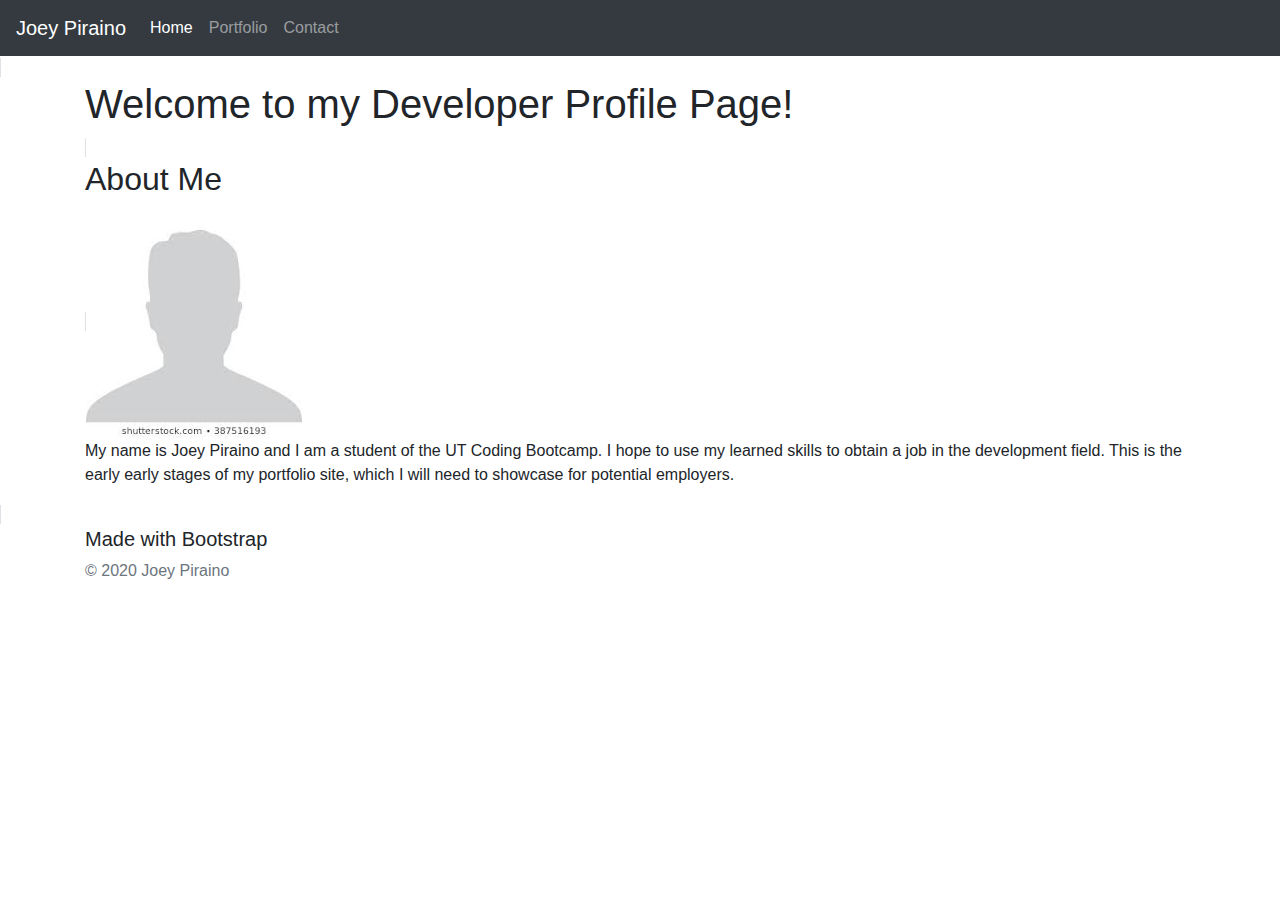
<file: index.html>
<!DOCTYPE html>
<html lang="en-us">

<head>

    <meta charset="UTF-8"/>
    <title>Home</title>
    <link rel="stylesheet" href="https://maxcdn.bootstrapcdn.com/bootstrap/4.0.0/css/bootstrap.min.css"/>
      
</head>
      
<body>
  
    <nav class="navbar navbar-expand-lg navbar-dark bg-dark">
        <a class="navbar-brand" href="index.html">Joey Piraino</a>
        <button class="navbar-toggler" type="button" data-toggle="collapse" data-target="#navbarNav" aria-controls="navbarNav" aria-expanded="false" aria-label="Toggle navigation">
          <span class="navbar-toggler-icon"></span>
        </button>
        <div class="collapse navbar-collapse" id="navbarNav">
          <ul class="navbar-nav">
            <li class="nav-item active">
              <a class="nav-link" href="index.html">Home <span class="sr-only">(current)</span></a>
            </li>
            <li class="nav-item">
              <a class="nav-link" href="portfolio.html">Portfolio</a>
            </li>
            <li class="nav-item">
              <a class="nav-link" href="contact.html">Contact</a>
            </li>
          </ul>
        </div>
    </nav>

  <span class="border">
    <div class="container">
      <h1>Welcome to my Developer Profile Page!</h1>
      <span class="border"><h2>About Me</h2></span>
      <img src="avatar.jpeg" alt="Male Default Placeholder"/>
        <p>My name is Joey Piraino and I am a student of the UT Coding Bootcamp.
          I hope to use my learned skills to obtain a job in the development field.
          This is the early early stages of my portfolio site, which I will need to showcase
          for potential employers.
        </p>
    </div>
  </span>

  <footer>
    <div id="footer">
      <div class="container">
        <h5>Made with Bootstrap</h5>
        <p class="text-muted credit">
            &copy; 2020 Joey Piraino
        </p>
      </div>
    </div>
  </footer>

</body>
      
</html>
</file>
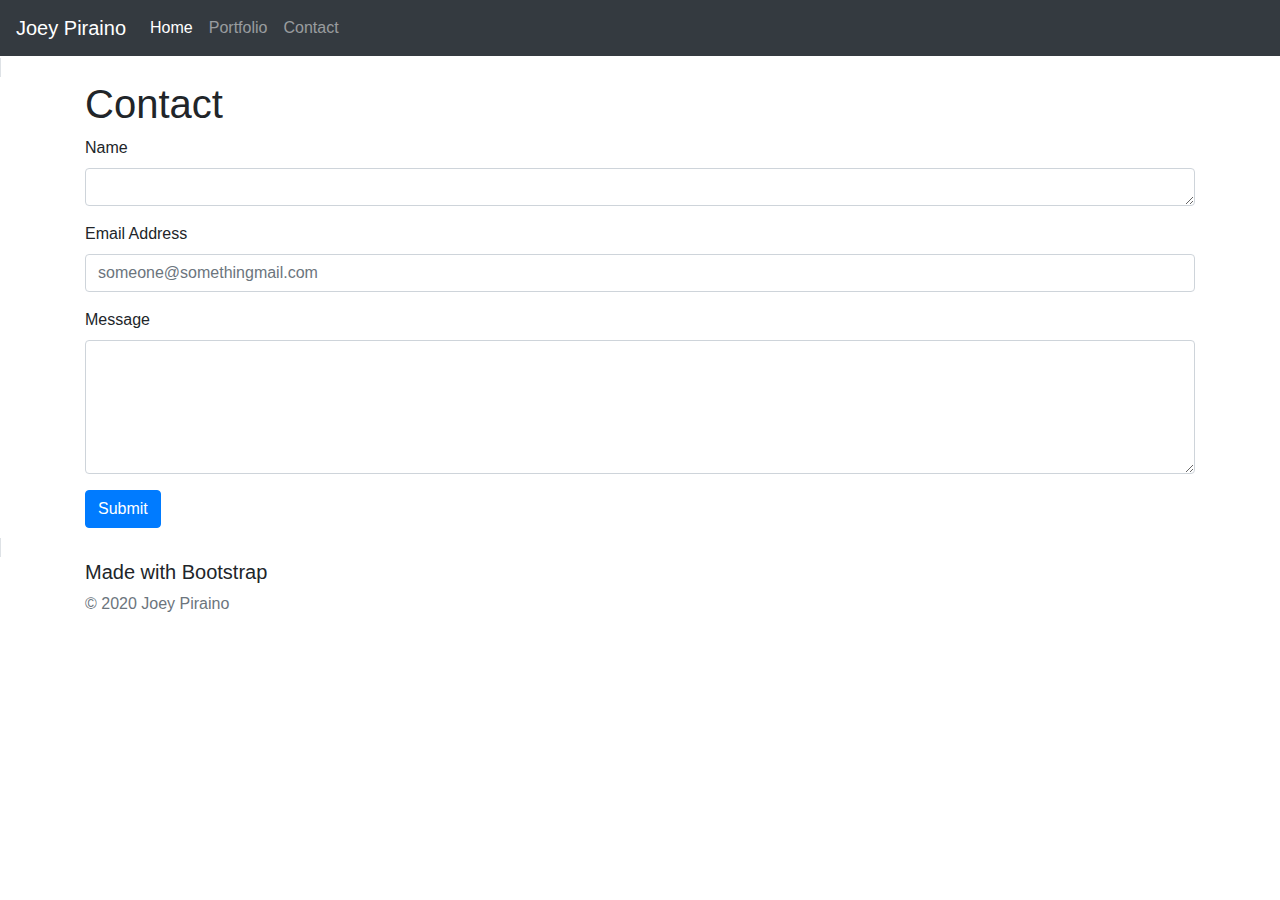
<file: contact.html>
<!DOCTYPE html>
<html lang="en-us">

<head>

    <meta charset="UTF-8"/>
    <title>Contact</title>
    <link rel="stylesheet" href="https://maxcdn.bootstrapcdn.com/bootstrap/4.0.0/css/bootstrap.min.css"/>
      
</head>
      
<body>

    <nav class="navbar navbar-expand-lg navbar-dark bg-dark">
        <a class="navbar-brand" href="index.html">Joey Piraino</a>
        <button class="navbar-toggler" type="button" data-toggle="collapse" data-target="#navbarNav" aria-controls="navbarNav" aria-expanded="false" aria-label="Toggle navigation">
          <span class="navbar-toggler-icon"></span>
        </button>
        <div class="collapse navbar-collapse" id="navbarNav">
          <ul class="navbar-nav">
            <li class="nav-item active">
              <a class="nav-link" href="index.html">Home <span class="sr-only">(current)</span></a>
            </li>
            <li class="nav-item">
              <a class="nav-link" href="portfolio.html">Portfolio</a>
            </li>
            <li class="nav-item">
              <a class="nav-link" href="contact.html">Contact</a>
            </li>
          </ul>
        </div>
    </nav>
   
  <span class="border">  
    <div class="container">
      <h1>Contact</h1>
      <form>
        <div class="form-group">
          <label for="Name">Name</label>
          <textarea class="form-control" id="Name" rows="1"></textarea>
        </div>
        <div class="form-group">
          <label for="Email">Email Address</label>
          <input type="email" class="form-control" id="Email" placeholder="someone@somethingmail.com">
        </div>
        <div class="form-group">
          <label for="Message">Message</label>
          <textarea class="form-control" id="Message" rows="5"></textarea>
        </div>
        <button type="submit" class="btn btn-primary mb-2">Submit</button>
      </form>
    </div>
  </span>

  <footer>
    <div id="footer">
      <div class="container">
        <h5>Made with Bootstrap</h5>
        <p class="text-muted credit">
            &copy; 2020 Joey Piraino
        </p>
      </div>
    </div>
  </footer>
  
</body>
      
</html>
</file>
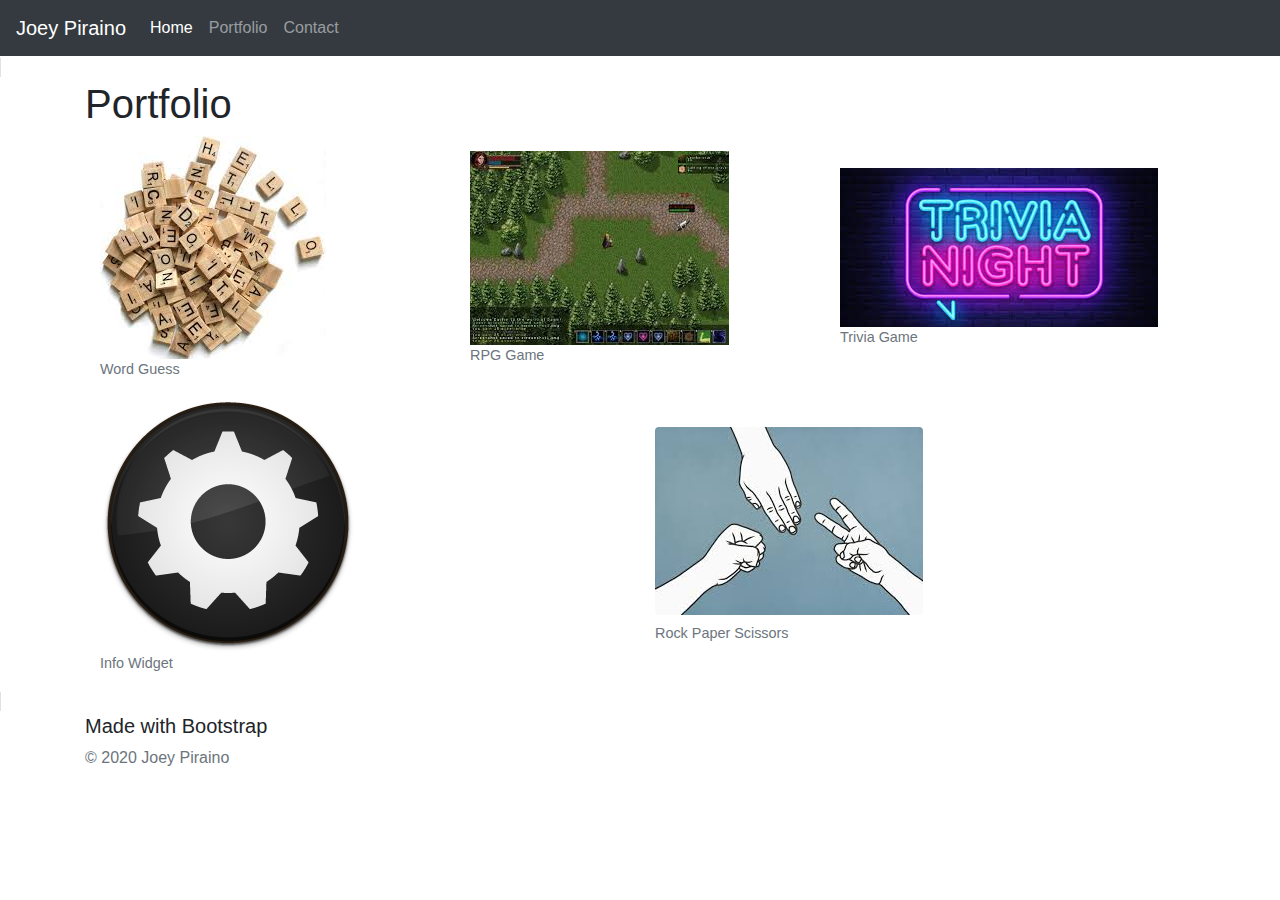
<file: portfolio.html>
<!DOCTYPE html>
<html lang="en-us">

<head>

    <meta charset="UTF-8"/>
    <title>Portfolio</title>
    <link rel="stylesheet" href="https://maxcdn.bootstrapcdn.com/bootstrap/4.0.0/css/bootstrap.min.css"/>
      
</head>
      
<body>

    <nav class="navbar navbar-expand-lg navbar-dark bg-dark">
        <a class="navbar-brand" href="index.html">Joey Piraino</a>
        <button class="navbar-toggler" type="button" data-toggle="collapse" data-target="#navbarNav" aria-controls="navbarNav" aria-expanded="false" aria-label="Toggle navigation">
          <span class="navbar-toggler-icon"></span>
        </button>
        <div class="collapse navbar-collapse" id="navbarNav">
          <ul class="navbar-nav">
            <li class="nav-item active">
              <a class="nav-link" href="index.html">Home <span class="sr-only">(current)</span></a>
            </li>
            <li class="nav-item">
              <a class="nav-link" href="portfolio.html">Portfolio</a>
            </li>
            <li class="nav-item">
              <a class="nav-link" href="contact.html">Contact</a>
            </li>
          </ul>
        </div>
    </nav>

  <span class="border">  
    <div class="container">
      <h1>Portfolio</h1>
      <div class="container">
        <div class="row align-items-center">
          <div class="col">
            <figure class="figure">
              <a href="#"><img src="lettertiles.jpeg" class="img-responsive" alt="Word Guess"></a>
              <figcaption class="figure-caption">Word Guess</figcaption>
            </figure>
          </div>
          <div class="col">
            <figure class="figure">
              <a href="#"><img src="rpggame.jpeg" class="img-responsive" alt="RPG Game"></a>
              <figcaption class="figure-caption">RPG Game</figcaption>
            </figure>
          </div>
          <div class="col">
            <figure class="figure">
              <a href="#"><img src="trivia.jpeg" class="img-responsive" alt="Trivia Game"></a>
              <figcaption class="figure-caption">Trivia Game</figcaption>
            </figure>
          </div>
        </div>
        <div class="row align-items-center">
          <div class="col">
            <figure class="figure">
              <a href="#"><img src="widget.png" class="img-responsive" alt="Info Widget"></a>
              <figcaption class="figure-caption">Info Widget</figcaption>
            </figure>
          </div>
          <div class="col">
            <figure class="figure">
              <a href="#"><img src="rockpaperscissors.jpeg" class="figure-img img-fluid rounded" alt="Rock Paper Scissors"></a>
              <figcaption class="figure-caption">Rock Paper Scissors</figcaption>
            </figure>
          </div>          
        </div>
      </div>
    </div>
  </span>

  <footer>
    <div id="footer">
      <div class="container">
        <h5>Made with Bootstrap</h5>
        <p class="text-muted credit">
            &copy; 2020 Joey Piraino
        </p>
      </div>
    </div>
  </footer>
  
</body>
      
</html>
</file>
